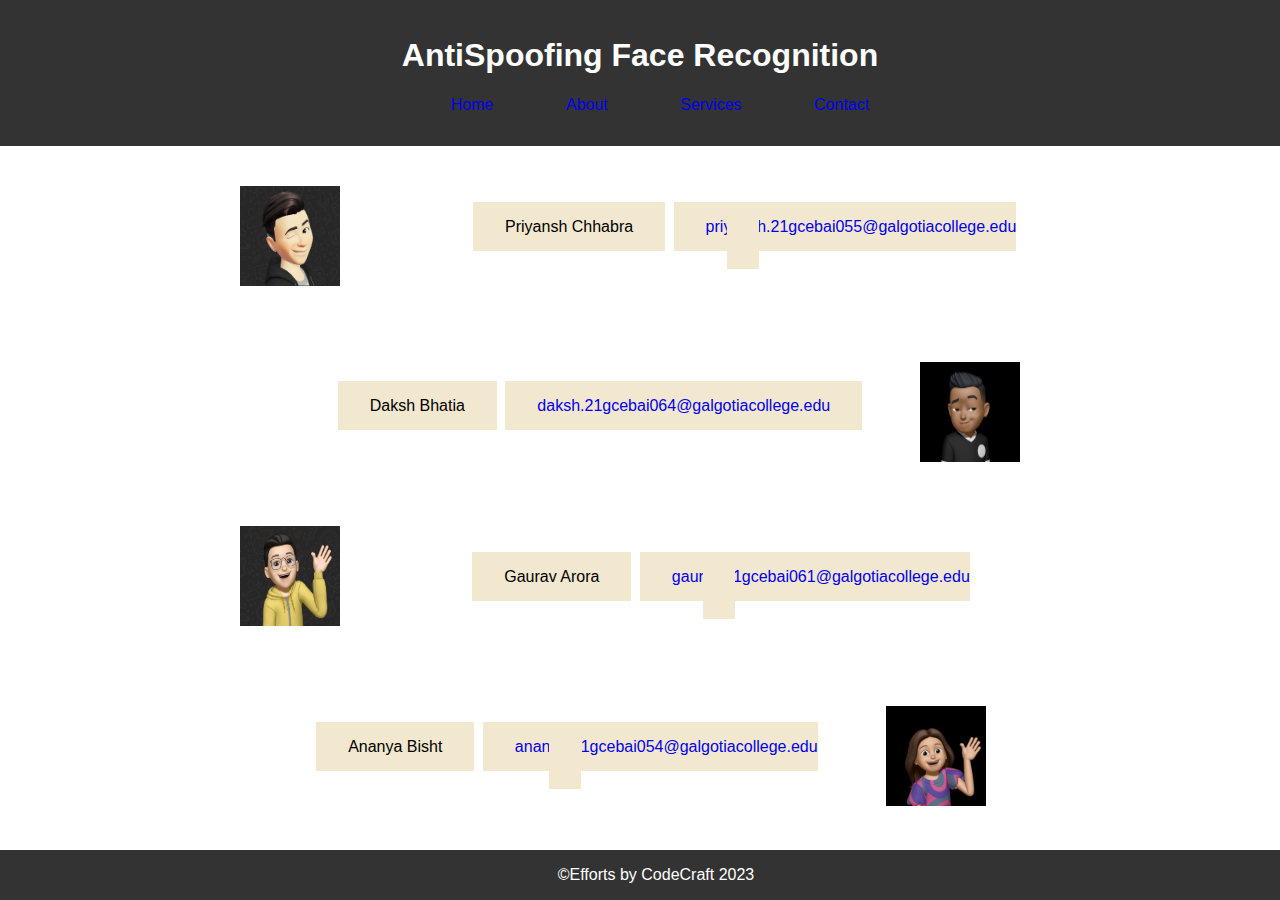
<file: contact.html>
<!DOCTYPE html>
<html lang="en">
<head>
    <meta charset="UTF-8">
    <meta name="viewport" content="width=device-width, initial-scale=1.0">
    <title>Contact</title>
    <link rel="stylesheet" href="contact.css">
</head>
<header>
    <h1>AntiSpoofing Face Recognition</h1>
    
    <nav>
      <ul>
        <li><a style="text-decoration:none" color: yellow; href="index.html">Home</a></li>
        <li><a style="text-decoration:none"href="About.html">About</a></li>
        <li><a style="text-decoration:none"href="newser.html">Services</a></li>
        <li><a style="text-decoration:none"href="contact.html">Contact</a></li>
      </ul>
      </nav>
      
    
</header>


<body>
    <p>
    <div class="content-container">
        <!-- Image on the left -->
        <img src="images/pri.png" width="100" height="100"><br>
        <!-- Paragraph on the right -->
        <p>
        <ul>
            <li class="bod">Priyansh Chhabra</li>
            <li class="bod"><a style="text-decoration: none;"
                    href=mailto:priyansh.21gcebai055@galgotiacollege.edu>priyansh.21gcebai055@galgotiacollege.edu</a><br>
            </li>
        </ul>
        </p>

    </div>
    

    
    
        <div class="content-container">
            <p>
            <ul>
                <li class="bod">Daksh Bhatia</li>
                <li class="bod">
                    <a style="text-decoration: none;"
                    href=mailto:daksh.21gcebai064@galgotiacollege.edu>daksh.21gcebai064@galgotiacollege.edu</a2>
                </li>
            </ul>
            </p>
            <img src="images/daksh.jpg" width="100" height="100"><br>
    
        </div>
        <div class="content-container">
            <img src="images/gaurav.png" width="100" height="100"><br>
            <p>
            <ul>
                <li class="bod">Gaurav Arora</li>
                <li class="bod"><a style="text-decoration: none;"
                    href=mailto:gaurav.21gcebai061@galgotiacollege.edu>gaurav.21gcebai061@galgotiacollege.edu</a><br>
                </li>
            </ul>
            </p>
    
        </div>
        <div class="content-container">
            
            <p>
            <ul>
                <li class="bod">Ananya Bisht</li>
                <li class="bod"><a style="text-decoration: none;"
                    href=mailto:ananya.21gcebai054@galgotiacollege.edu>ananya.21gcebai054@galgotiacollege.edu</a><br>
                </li>
            </ul>
            </p>
            <img src="images/ann.jpg" width="100" height="100"><br>
        </div>
        
        </p>


</body>
<footer>
    <para>&copy;Efforts by CodeCraft 2023</para>
</footer>
</html>
</file>
<file: contact.css>
body {
  color: black;
  font-family: Arial, sans-serif;
  margin: 0;
  padding: 0;
}

header {
  background-color: #333;
  color: #fff;
  text-align: center;
  padding: 1rem;
}

li {
  display: inline;
  background-color: #333;
  border: none;
  color: black;
  padding: 16px 32px;
  text-align: center;
  font-size: 16px;
  margin: 4px 2px;
  transition: 0.3s;
}

li:hover {
  background-color: #bbd0ff;
  color: white;
}

.ed:link {
  color: white;
}

.ed:visited {
  color: white;
}







div {
  max-width: 800px;
  margin: 20px auto;
  padding: 20px;
  text-align: center;
}

.bod{
  background-color:#f2e8cf;
}

footer {
  background-color: #333;
  color: #fff;
  text-align: center;
  padding: 1rem;
  position: fixed;
  bottom: 0;
  width: 100%;
}

.content-container {
  display: flex;
  justify-content: space-between;
  align-items: center;
}

.content-container img {
  max-width: 100%;
  margin-right: 20px;
}

/* Style for the paragraph */
.content-container p {
  background-color: white;
  max-width: 60%;
  /* Adjust the width of the paragraph as needed */
}
</file>
